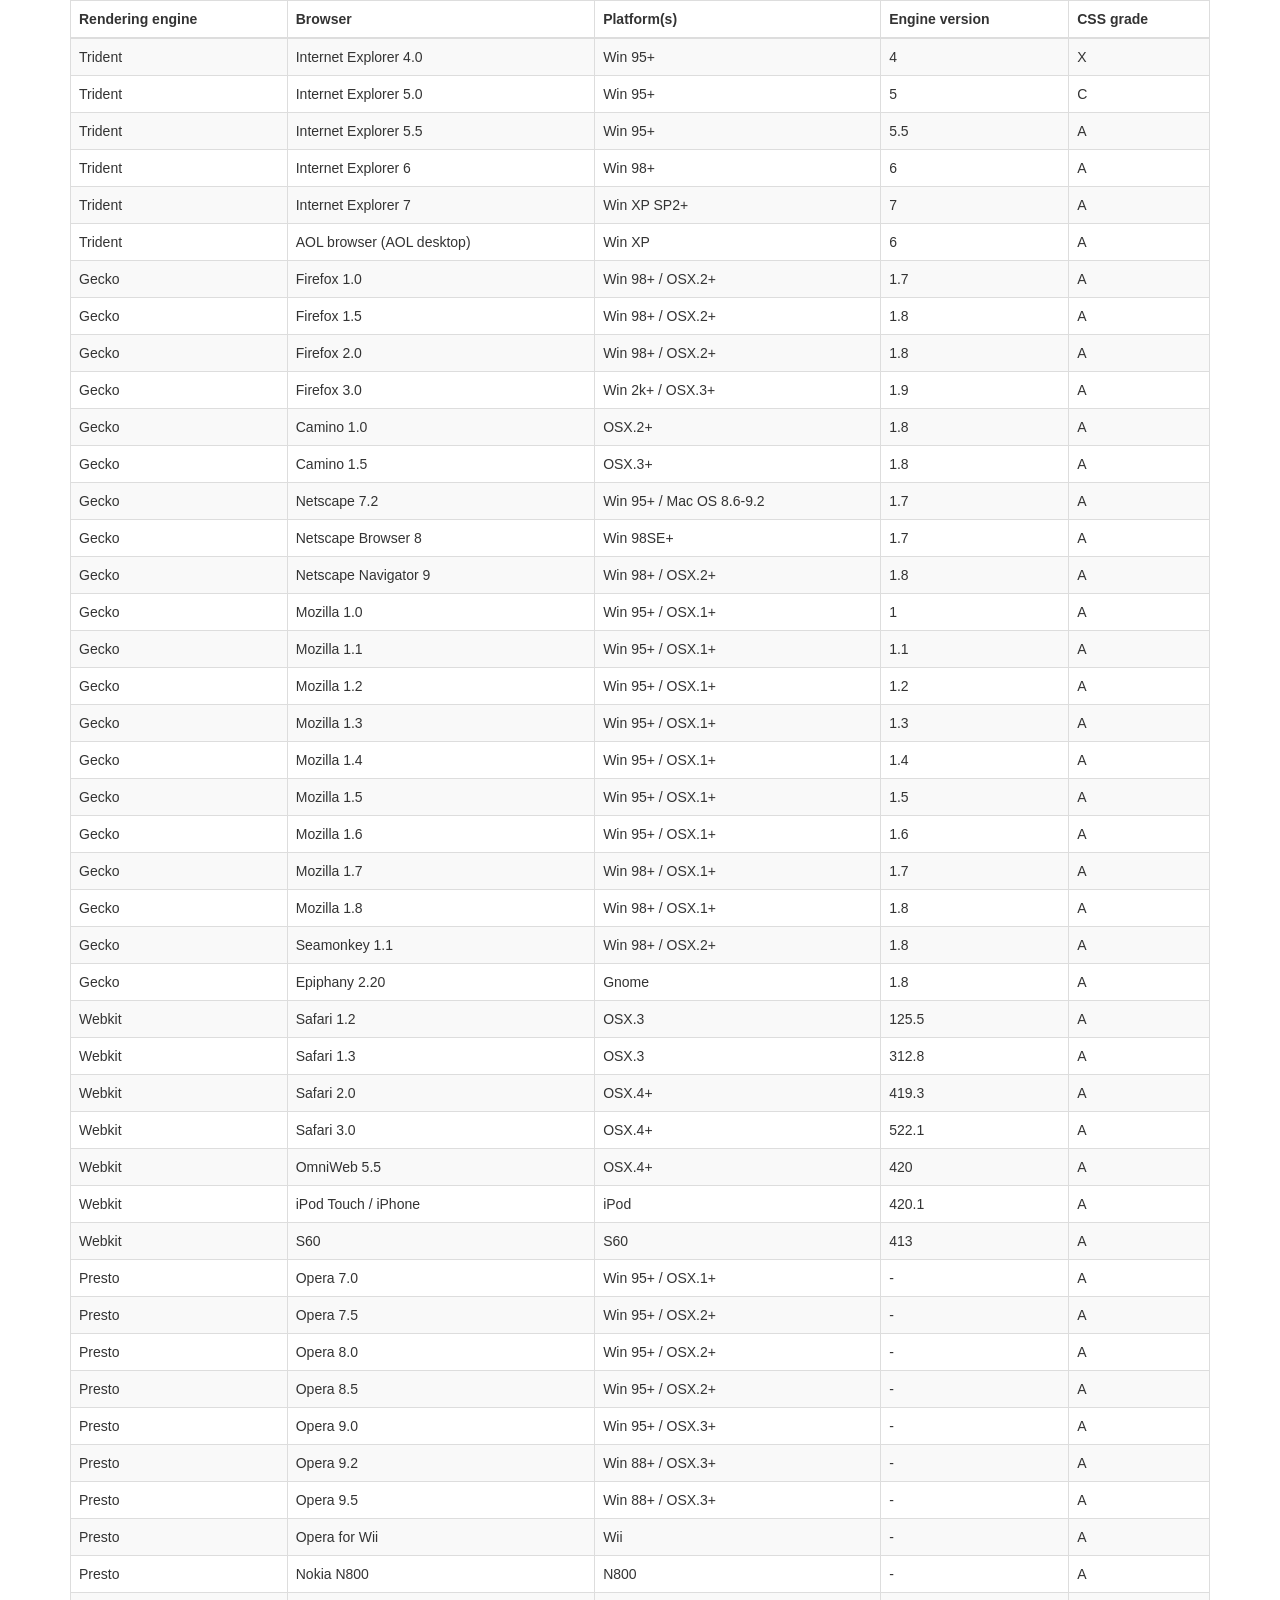
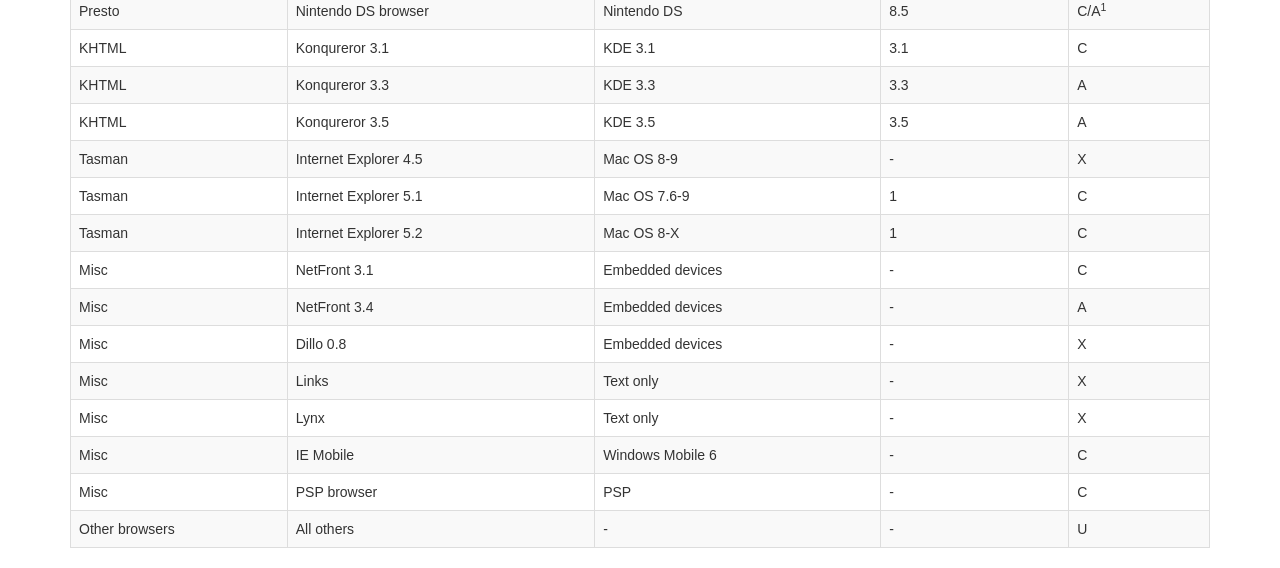
<file: src/main/webapp/vendor/datatables-plugins/index.html>
<!DOCTYPE HTML PUBLIC "-//W3C//DTD HTML 4.01//EN" "http://www.w3.org/TR/html4/strict.dtd">
<html>
	<head>
		<meta http-equiv="content-type" content="text/html; charset=utf-8" />
		
		<title>DataTables Bootstrap 3 example</title>

		<link rel="stylesheet" type="text/css" href="//maxcdn.bootstrapcdn.com/bootstrap/3.3.0/css/bootstrap.min.css">
		<link rel="stylesheet" type="text/css" href="dataTables.bootstrap.css">

		<script type="text/javascript" language="javascript" src="//code.jquery.com/jquery-1.11.1.min.js"></script>
		<script type="text/javascript" language="javascript" src="//cdn.datatables.net/1.10.3/js/jquery.dataTables.min.js"></script>
		<script type="text/javascript" language="javascript" src="dataTables.bootstrap.js"></script>
		<script type="text/javascript" charset="utf-8">
			$(document).ready(function() {
				$('#example').dataTable();
			} );
		</script>
	</head>
	<body>
		<div class="container">
			
<table cellpadding="0" cellspacing="0" border="0" class="table table-striped table-bordered" id="example">
	<thead>
		<tr>
			<th>Rendering engine</th>
			<th>Browser</th>
			<th>Platform(s)</th>
			<th>Engine version</th>
			<th>CSS grade</th>
		</tr>
	</thead>
	<tbody>
		<tr class="odd gradeX">
			<td>Trident</td>
			<td>Internet
				 Explorer 4.0</td>
			<td>Win 95+</td>
			<td class="center"> 4</td>
			<td class="center">X</td>
		</tr>
		<tr class="even gradeC">
			<td>Trident</td>
			<td>Internet
				 Explorer 5.0</td>
			<td>Win 95+</td>
			<td class="center">5</td>
			<td class="center">C</td>
		</tr>
		<tr class="odd gradeA">
			<td>Trident</td>
			<td>Internet
				 Explorer 5.5</td>
			<td>Win 95+</td>
			<td class="center">5.5</td>
			<td class="center">A</td>
		</tr>
		<tr class="even gradeA">
			<td>Trident</td>
			<td>Internet
				 Explorer 6</td>
			<td>Win 98+</td>
			<td class="center">6</td>
			<td class="center">A</td>
		</tr>
		<tr class="odd gradeA">
			<td>Trident</td>
			<td>Internet Explorer 7</td>
			<td>Win XP SP2+</td>
			<td class="center">7</td>
			<td class="center">A</td>
		</tr>
		<tr class="even gradeA">
			<td>Trident</td>
			<td>AOL browser (AOL desktop)</td>
			<td>Win XP</td>
			<td class="center">6</td>
			<td class="center">A</td>
		</tr>
		<tr class="gradeA">
			<td>Gecko</td>
			<td>Firefox 1.0</td>
			<td>Win 98+ / OSX.2+</td>
			<td class="center">1.7</td>
			<td class="center">A</td>
		</tr>
		<tr class="gradeA">
			<td>Gecko</td>
			<td>Firefox 1.5</td>
			<td>Win 98+ / OSX.2+</td>
			<td class="center">1.8</td>
			<td class="center">A</td>
		</tr>
		<tr class="gradeA">
			<td>Gecko</td>
			<td>Firefox 2.0</td>
			<td>Win 98+ / OSX.2+</td>
			<td class="center">1.8</td>
			<td class="center">A</td>
		</tr>
		<tr class="gradeA">
			<td>Gecko</td>
			<td>Firefox 3.0</td>
			<td>Win 2k+ / OSX.3+</td>
			<td class="center">1.9</td>
			<td class="center">A</td>
		</tr>
		<tr class="gradeA">
			<td>Gecko</td>
			<td>Camino 1.0</td>
			<td>OSX.2+</td>
			<td class="center">1.8</td>
			<td class="center">A</td>
		</tr>
		<tr class="gradeA">
			<td>Gecko</td>
			<td>Camino 1.5</td>
			<td>OSX.3+</td>
			<td class="center">1.8</td>
			<td class="center">A</td>
		</tr>
		<tr class="gradeA">
			<td>Gecko</td>
			<td>Netscape 7.2</td>
			<td>Win 95+ / Mac OS 8.6-9.2</td>
			<td class="center">1.7</td>
			<td class="center">A</td>
		</tr>
		<tr class="gradeA">
			<td>Gecko</td>
			<td>Netscape Browser 8</td>
			<td>Win 98SE+</td>
			<td class="center">1.7</td>
			<td class="center">A</td>
		</tr>
		<tr class="gradeA">
			<td>Gecko</td>
			<td>Netscape Navigator 9</td>
			<td>Win 98+ / OSX.2+</td>
			<td class="center">1.8</td>
			<td class="center">A</td>
		</tr>
		<tr class="gradeA">
			<td>Gecko</td>
			<td>Mozilla 1.0</td>
			<td>Win 95+ / OSX.1+</td>
			<td class="center">1</td>
			<td class="center">A</td>
		</tr>
		<tr class="gradeA">
			<td>Gecko</td>
			<td>Mozilla 1.1</td>
			<td>Win 95+ / OSX.1+</td>
			<td class="center">1.1</td>
			<td class="center">A</td>
		</tr>
		<tr class="gradeA">
			<td>Gecko</td>
			<td>Mozilla 1.2</td>
			<td>Win 95+ / OSX.1+</td>
			<td class="center">1.2</td>
			<td class="center">A</td>
		</tr>
		<tr class="gradeA">
			<td>Gecko</td>
			<td>Mozilla 1.3</td>
			<td>Win 95+ / OSX.1+</td>
			<td class="center">1.3</td>
			<td class="center">A</td>
		</tr>
		<tr class="gradeA">
			<td>Gecko</td>
			<td>Mozilla 1.4</td>
			<td>Win 95+ / OSX.1+</td>
			<td class="center">1.4</td>
			<td class="center">A</td>
		</tr>
		<tr class="gradeA">
			<td>Gecko</td>
			<td>Mozilla 1.5</td>
			<td>Win 95+ / OSX.1+</td>
			<td class="center">1.5</td>
			<td class="center">A</td>
		</tr>
		<tr class="gradeA">
			<td>Gecko</td>
			<td>Mozilla 1.6</td>
			<td>Win 95+ / OSX.1+</td>
			<td class="center">1.6</td>
			<td class="center">A</td>
		</tr>
		<tr class="gradeA">
			<td>Gecko</td>
			<td>Mozilla 1.7</td>
			<td>Win 98+ / OSX.1+</td>
			<td class="center">1.7</td>
			<td class="center">A</td>
		</tr>
		<tr class="gradeA">
			<td>Gecko</td>
			<td>Mozilla 1.8</td>
			<td>Win 98+ / OSX.1+</td>
			<td class="center">1.8</td>
			<td class="center">A</td>
		</tr>
		<tr class="gradeA">
			<td>Gecko</td>
			<td>Seamonkey 1.1</td>
			<td>Win 98+ / OSX.2+</td>
			<td class="center">1.8</td>
			<td class="center">A</td>
		</tr>
		<tr class="gradeA">
			<td>Gecko</td>
			<td>Epiphany 2.20</td>
			<td>Gnome</td>
			<td class="center">1.8</td>
			<td class="center">A</td>
		</tr>
		<tr class="gradeA">
			<td>Webkit</td>
			<td>Safari 1.2</td>
			<td>OSX.3</td>
			<td class="center">125.5</td>
			<td class="center">A</td>
		</tr>
		<tr class="gradeA">
			<td>Webkit</td>
			<td>Safari 1.3</td>
			<td>OSX.3</td>
			<td class="center">312.8</td>
			<td class="center">A</td>
		</tr>
		<tr class="gradeA">
			<td>Webkit</td>
			<td>Safari 2.0</td>
			<td>OSX.4+</td>
			<td class="center">419.3</td>
			<td class="center">A</td>
		</tr>
		<tr class="gradeA">
			<td>Webkit</td>
			<td>Safari 3.0</td>
			<td>OSX.4+</td>
			<td class="center">522.1</td>
			<td class="center">A</td>
		</tr>
		<tr class="gradeA">
			<td>Webkit</td>
			<td>OmniWeb 5.5</td>
			<td>OSX.4+</td>
			<td class="center">420</td>
			<td class="center">A</td>
		</tr>
		<tr class="gradeA">
			<td>Webkit</td>
			<td>iPod Touch / iPhone</td>
			<td>iPod</td>
			<td class="center">420.1</td>
			<td class="center">A</td>
		</tr>
		<tr class="gradeA">
			<td>Webkit</td>
			<td>S60</td>
			<td>S60</td>
			<td class="center">413</td>
			<td class="center">A</td>
		</tr>
		<tr class="gradeA">
			<td>Presto</td>
			<td>Opera 7.0</td>
			<td>Win 95+ / OSX.1+</td>
			<td class="center">-</td>
			<td class="center">A</td>
		</tr>
		<tr class="gradeA">
			<td>Presto</td>
			<td>Opera 7.5</td>
			<td>Win 95+ / OSX.2+</td>
			<td class="center">-</td>
			<td class="center">A</td>
		</tr>
		<tr class="gradeA">
			<td>Presto</td>
			<td>Opera 8.0</td>
			<td>Win 95+ / OSX.2+</td>
			<td class="center">-</td>
			<td class="center">A</td>
		</tr>
		<tr class="gradeA">
			<td>Presto</td>
			<td>Opera 8.5</td>
			<td>Win 95+ / OSX.2+</td>
			<td class="center">-</td>
			<td class="center">A</td>
		</tr>
		<tr class="gradeA">
			<td>Presto</td>
			<td>Opera 9.0</td>
			<td>Win 95+ / OSX.3+</td>
			<td class="center">-</td>
			<td class="center">A</td>
		</tr>
		<tr class="gradeA">
			<td>Presto</td>
			<td>Opera 9.2</td>
			<td>Win 88+ / OSX.3+</td>
			<td class="center">-</td>
			<td class="center">A</td>
		</tr>
		<tr class="gradeA">
			<td>Presto</td>
			<td>Opera 9.5</td>
			<td>Win 88+ / OSX.3+</td>
			<td class="center">-</td>
			<td class="center">A</td>
		</tr>
		<tr class="gradeA">
			<td>Presto</td>
			<td>Opera for Wii</td>
			<td>Wii</td>
			<td class="center">-</td>
			<td class="center">A</td>
		</tr>
		<tr class="gradeA">
			<td>Presto</td>
			<td>Nokia N800</td>
			<td>N800</td>
			<td class="center">-</td>
			<td class="center">A</td>
		</tr>
		<tr class="gradeA">
			<td>Presto</td>
			<td>Nintendo DS browser</td>
			<td>Nintendo DS</td>
			<td class="center">8.5</td>
			<td class="center">C/A<sup>1</sup></td>
		</tr>
		<tr class="gradeC">
			<td>KHTML</td>
			<td>Konqureror 3.1</td>
			<td>KDE 3.1</td>
			<td class="center">3.1</td>
			<td class="center">C</td>
		</tr>
		<tr class="gradeA">
			<td>KHTML</td>
			<td>Konqureror 3.3</td>
			<td>KDE 3.3</td>
			<td class="center">3.3</td>
			<td class="center">A</td>
		</tr>
		<tr class="gradeA">
			<td>KHTML</td>
			<td>Konqureror 3.5</td>
			<td>KDE 3.5</td>
			<td class="center">3.5</td>
			<td class="center">A</td>
		</tr>
		<tr class="gradeX">
			<td>Tasman</td>
			<td>Internet Explorer 4.5</td>
			<td>Mac OS 8-9</td>
			<td class="center">-</td>
			<td class="center">X</td>
		</tr>
		<tr class="gradeC">
			<td>Tasman</td>
			<td>Internet Explorer 5.1</td>
			<td>Mac OS 7.6-9</td>
			<td class="center">1</td>
			<td class="center">C</td>
		</tr>
		<tr class="gradeC">
			<td>Tasman</td>
			<td>Internet Explorer 5.2</td>
			<td>Mac OS 8-X</td>
			<td class="center">1</td>
			<td class="center">C</td>
		</tr>
		<tr class="gradeA">
			<td>Misc</td>
			<td>NetFront 3.1</td>
			<td>Embedded devices</td>
			<td class="center">-</td>
			<td class="center">C</td>
		</tr>
		<tr class="gradeA">
			<td>Misc</td>
			<td>NetFront 3.4</td>
			<td>Embedded devices</td>
			<td class="center">-</td>
			<td class="center">A</td>
		</tr>
		<tr class="gradeX">
			<td>Misc</td>
			<td>Dillo 0.8</td>
			<td>Embedded devices</td>
			<td class="center">-</td>
			<td class="center">X</td>
		</tr>
		<tr class="gradeX">
			<td>Misc</td>
			<td>Links</td>
			<td>Text only</td>
			<td class="center">-</td>
			<td class="center">X</td>
		</tr>
		<tr class="gradeX">
			<td>Misc</td>
			<td>Lynx</td>
			<td>Text only</td>
			<td class="center">-</td>
			<td class="center">X</td>
		</tr>
		<tr class="gradeC">
			<td>Misc</td>
			<td>IE Mobile</td>
			<td>Windows Mobile 6</td>
			<td class="center">-</td>
			<td class="center">C</td>
		</tr>
		<tr class="gradeC">
			<td>Misc</td>
			<td>PSP browser</td>
			<td>PSP</td>
			<td class="center">-</td>
			<td class="center">C</td>
		</tr>
		<tr class="gradeU">
			<td>Other browsers</td>
			<td>All others</td>
			<td>-</td>
			<td class="center">-</td>
			<td class="center">U</td>
		</tr>
	</tbody>
</table>
			
		</div>
	</body>
</html>
</file>
